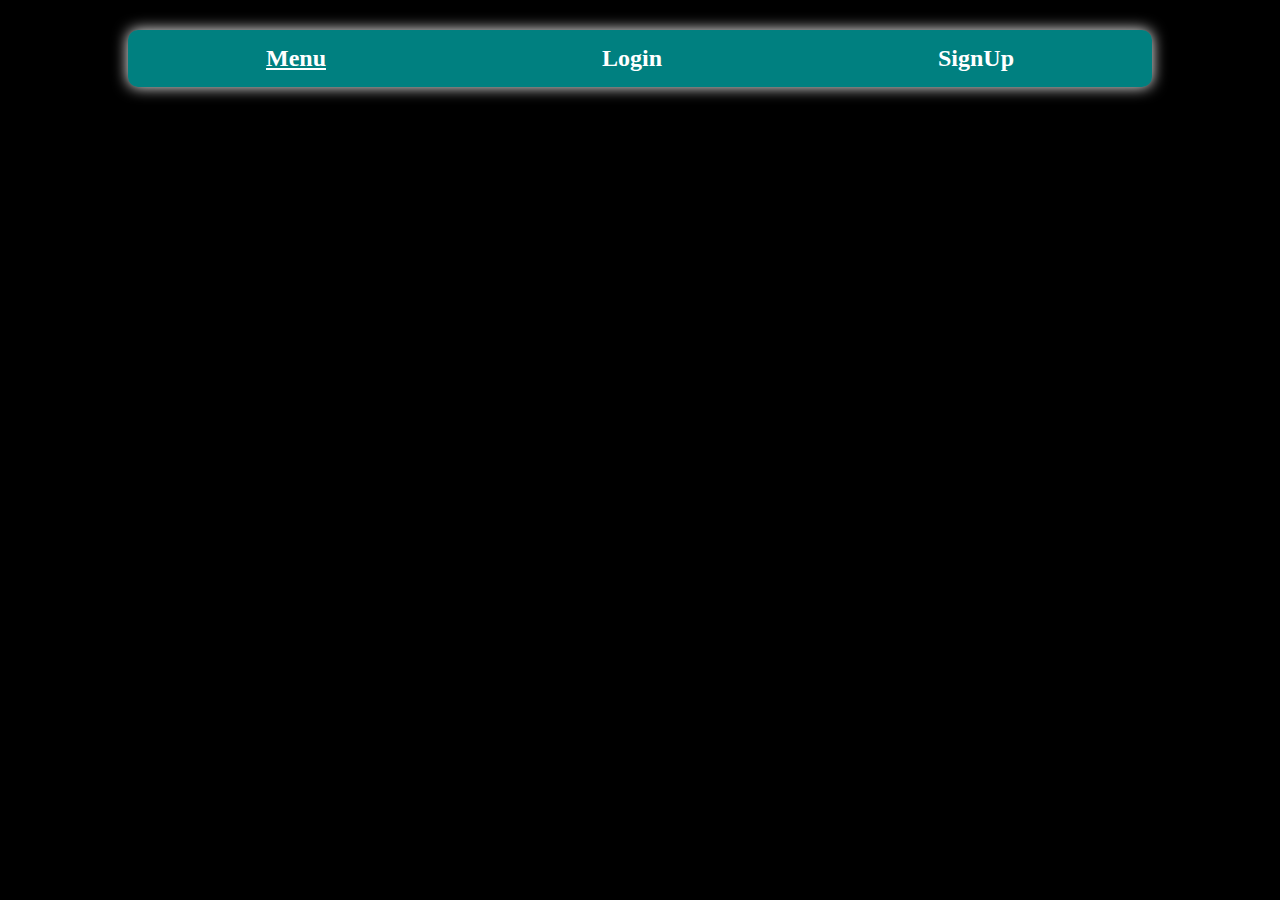
<file: unit-3/sprint-2/evaluation/index.html>
<!DOCTYPE html>
<html lang="en">
<head>
    <meta charset="UTF-8">
    <meta http-equiv="X-UA-Compatible" content="IE=edge">
    <meta name="viewport" content="width=device-width, initial-scale=1.0">
    <link rel="stylesheet" href="index.css">
    <title>Home Page</title>
</head>
<body>
    <div id="navbar">
        <a href="menu.html">Menu</a>
        <a>Login</a>
        <a>SignUp</a>
    </div>
</body>
</html>
</file>
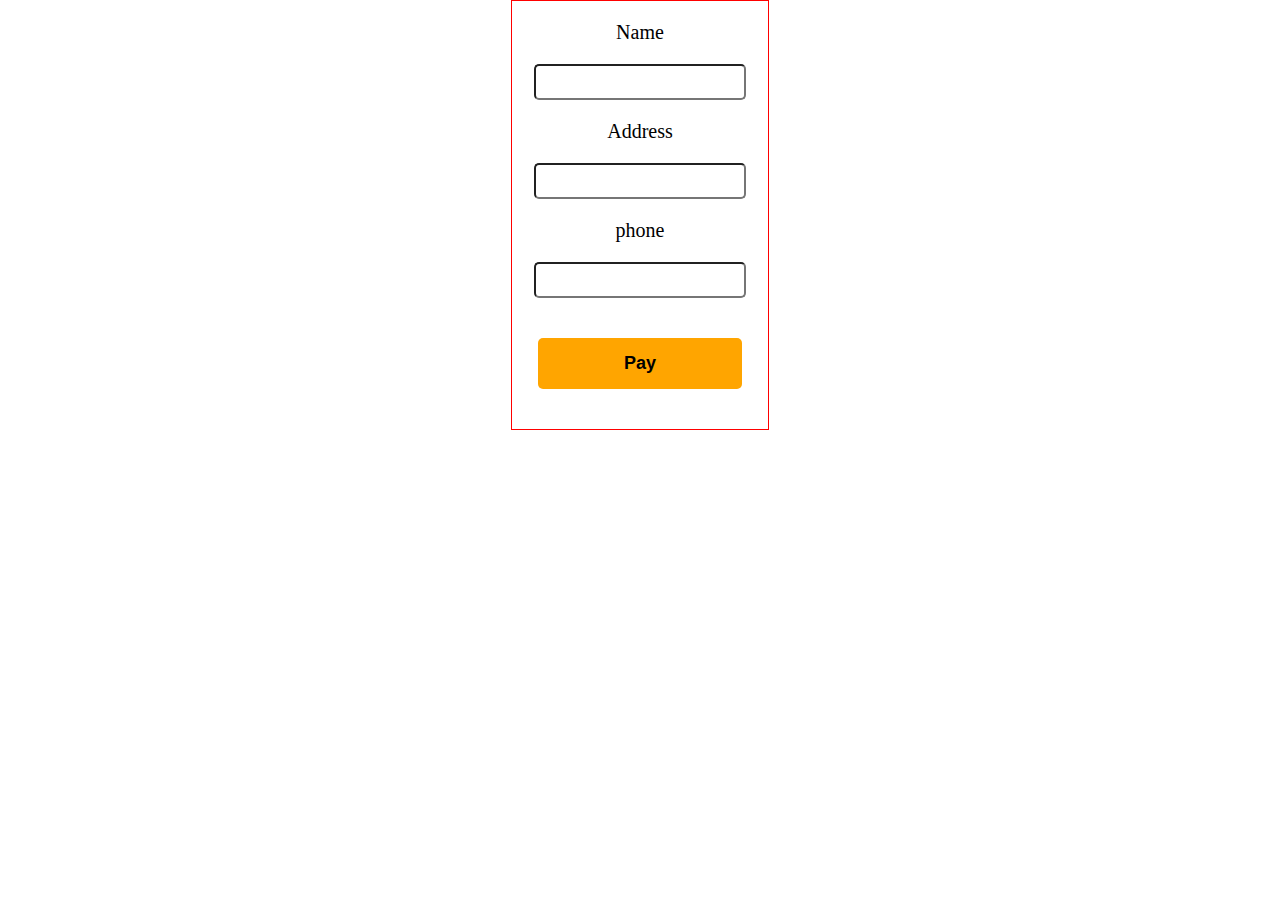
<file: unit-3/sprint-2/evaluation/checkout.html>
<!DOCTYPE html>
<html lang="en">
<head>
    <meta charset="UTF-8">
    <meta http-equiv="X-UA-Compatible" content="IE=edge">
    <meta name="viewport" content="width=device-width, initial-scale=1.0">
    <link rel="stylesheet" href="checkout.css">
    <script src="checkout.js"></script>

    <title>checkout</title>
</head>
<body>
    <div id="form">
        <form>
            <label>Name</label><br>
            <input id="name" type="text"><br>

            <label>Address</label><br>
            <input type="text"><br>

            <label>phone</label><br>
            <input type="text"><br>
            <input id="button" type="button" value="Pay" onclick="myfunction()">
        </form>
    </div>
</body>
</html>
</file>
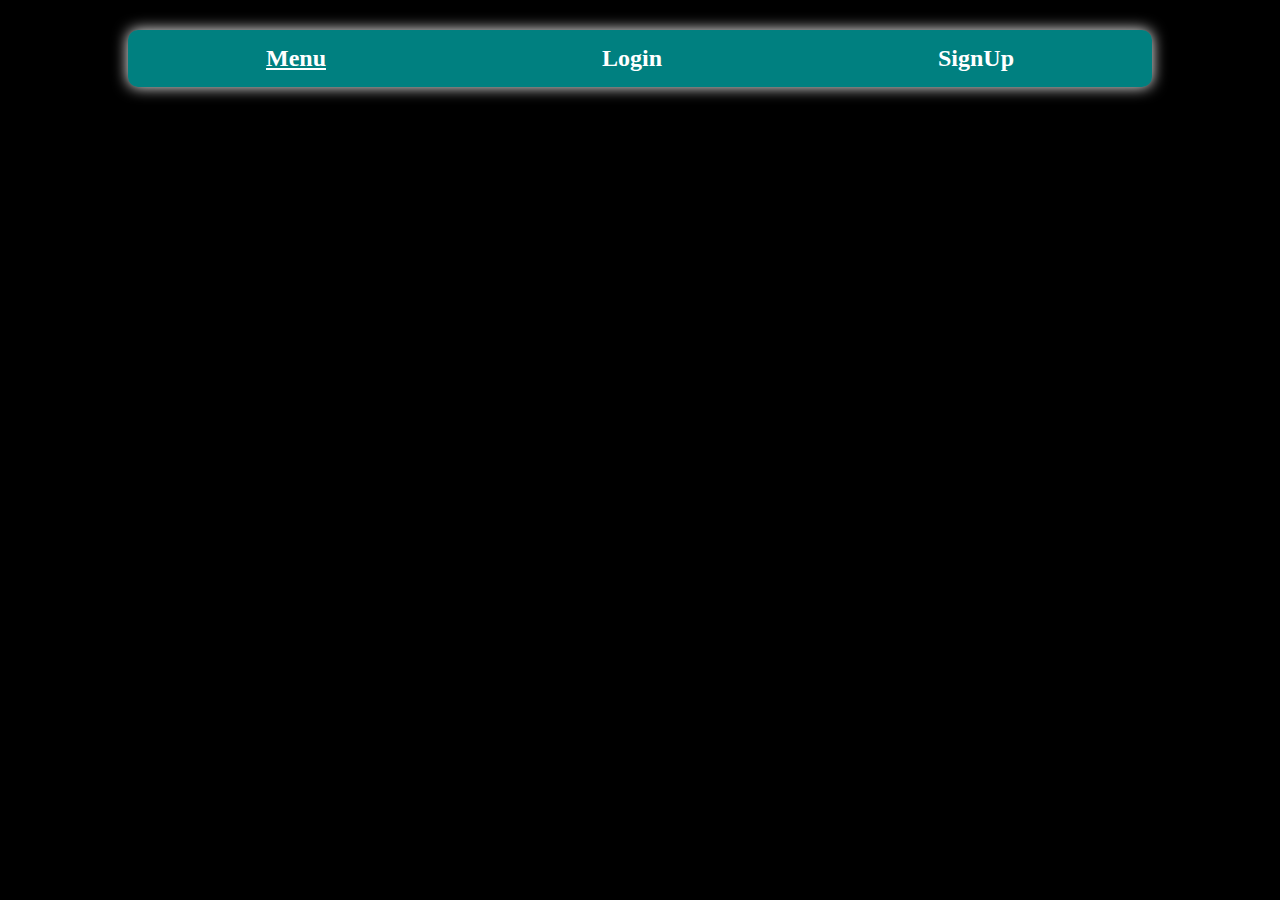
<file: unit-3/sprint-2/evaluation/menu.html>
<!DOCTYPE html>
<html lang="en">
<head>
    <meta charset="UTF-8">
    <meta http-equiv="X-UA-Compatible" content="IE=edge">
    <meta name="viewport" content="width=device-width, initial-scale=1.0">
    <link rel="stylesheet" href="menu.css">
    <script src="menu.js"></script> 
    <title>Menu</title>
</head>
<body>
    <div id="navbar">
        <a href="menu.html">Menu</a>
        <a>Login</a>
        <a>SignUp</a>
    </div>

    <div id="mealsList"></div>
</body>
</html>
</file>
<file: unit-3/sprint-2/evaluation/index.css>
body{
    margin: 0;
    font-family: "Lato";
    background-color: black;
}
#navbar{
    display: flex;
    justify-content: space-around;
    font-weight: bold;
    font-size: 24px;
    background-color:teal;
    padding: 15px 0px;
    width: 80%;
    margin: auto;
    margin-top: 30px;
    border-radius: 10px;
    box-shadow: 0px 0px 15px white;
}
#navbar>a{
    color:white
}
#navbar>a:hover{
    box-shadow: 0px 0px 15px white;
    background-color: orange;
    padding: 10px 20px;
    border: none;
    border-radius: 10px;
    color: white;
}
</file>
<file: unit-3/sprint-2/evaluation/checkout.css>
body{
    margin: 0;
    font-family: "Lato";
}
#form{
    border: 1px solid red;
    width: 20%;
    margin: auto;
    text-align: center;
    padding: 20px 0px;
}
input{
    margin: 20px;
    width: 80%;
    height: 30px;
    border-radius: 5px;
}
label{
    font-size: 20px;
}
#button{
    height: auto;
    border: none;
    padding: 15px 0px;
    font-size: 18px;
    font-weight: bold;
    border-radius: 5px;
    background-color: orange;
}
</file>
<file: unit-3/sprint-2/evaluation/menu.css>
body{
    margin: 0;
    font-family: "Lato";
    background-color: black;
}
#navbar{
    display: flex;
    justify-content: space-around;
    font-weight: bold;
    font-size: 24px;
    background-color:teal;
    padding: 15px 0px;
    width: 80%;
    margin: auto;
    margin-top: 30px;
    border-radius: 10px;
    box-shadow: 0px 0px 15px white;
}
#navbar>a{
    color:white
}
#navbar>a:hover{
    box-shadow: 0px 0px 15px white;
    background-color: orange;
    padding: 10px 20px;
    border: none;
    border-radius: 10px;
    color: white;
}
</file>
